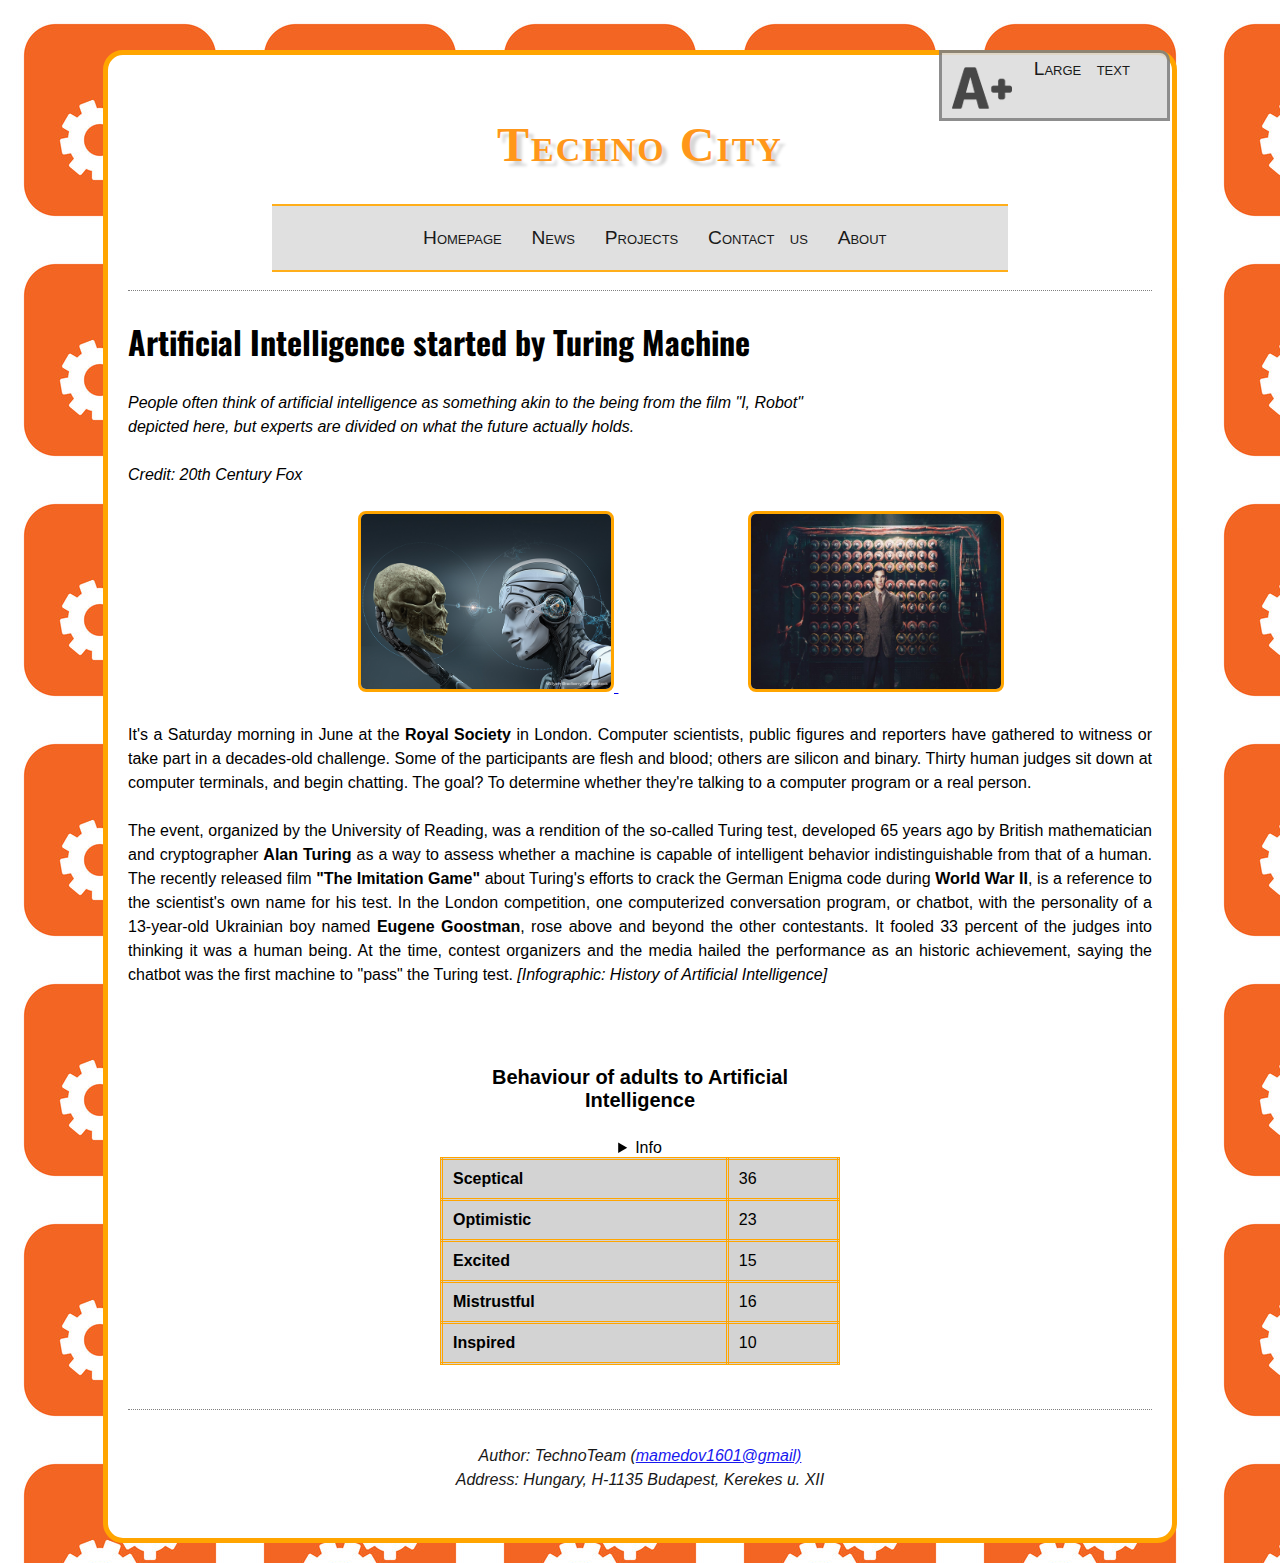
<file: StaticWebsite/index.html>
<!DOCTYPE html>
 <html lang="en">
 <head>
        <meta charset="utf-8">
		<meta name="viewport" content="width=device-width, initial-scale=1">
        <title>TechnoCity</title>
		<link rel="stylesheet" type="text/css" href="css/base.css" title="normal" >
		<link rel="alternate stylesheet" type="text/css" href="css/large.css" title="large">
		<script  src="scripts/styleswitcher.js"></script>		
</head>
	<body>
<header>
	<h1 style="font-family:verdana;">Techno City</h1>	
	<nav id="forvisualimpairment"><a id="largetext" href="#" onclick="setActiveStyleSheet('large'); return false;"><span class="icon"></span>Large text</a>
	<a id="normaltext" href="#" onclick="setActiveStyleSheet('normal'); return false;"><span class="icon"></span>Normal text</a></nav>
     <nav id="innerpagemenu">
	   <ul>
		 <li><a href="#Home" title="Back to Home">Homepage</a></li>
		 <li><a href="news.html"  title="Click for breaking news">News</a></li>
		 <li><a href="project.html" title="Go to Project Gallery">Projects</a></li>
		 <li><a href="form.html" title="Connect us">Contact us</a></li>
		 <li><a href="about.html"  title="All about TechnoCity">About</a></li>
	   </ul>
	</nav>
</header> 
<hr>
<article>
<h2>Artificial Intelligence started by Turing Machine</h2>
<p><i>People often think of artificial intelligence as something akin to the being from the film "I, Robot"<br> depicted here, but experts are divided on what the future actually holds.<br><br>
Credit: 20th Century Fox</i><br><br>

<a target="_blank" href="https://www.google.az/search?q=artificial+intelligence&client=opera&hs=r2u&source=lnms&tbm=isch&sa=X&ved=0ahUKEwiMwo-O7-TaAhXL2ywKHfdyA80Q_AUICigB&biw=1366&bih=604#imgrc=Ko8ybNdKFDLamM:">
<img src="media/AI.jpg" alt="Artificial_Intelligence" width="250" height="175" id="TM">
</a>

<a target="_blank" href="https://www.google.az/search?client=opera&hs=8gF&biw=1366&bih=604&tbm=isch&sa=1&ei=v4zoWuHXIsOcsgHLiamQBQ&q=turing+machine+benedict&oq=turing+machine+benedict&gs_l=psy-ab.3...18451.23716.0.24053.10.10.0.0.0.0.147.1135.3j7.10.0....0...1.1.64.psy-ab..0.4.500...0j0i30k1j0i8i30k1j0i24k1j0i13k1.0.qB1h0bFkCnI#imgrc=6YSIviYp8EG2UM:">
<img src="media/Turingmach.jpg" alt="Turing_Machine" width="250" height="175" id="TM2">
</a>


<br><br>
It's a Saturday morning in June at the <b>Royal Society</b> in London. Computer scientists, public figures and reporters have gathered to witness or take part in a decades-old challenge. Some of the participants are flesh and blood; others are silicon and binary. Thirty human judges sit down at computer terminals, and begin chatting. The goal? To determine whether they're talking to a computer program or a real person.<br><br>
The event, organized by the University of Reading, was a rendition of the so-called Turing test, developed 65 years ago by British mathematician and cryptographer <b>Alan Turing</b> as a way to assess whether a machine is capable of intelligent behavior indistinguishable from that of a human. The recently released film <b>"The Imitation Game"</b> about Turing's efforts to crack the German Enigma code during <b>World War II</b>, is a reference to the scientist's own name for his test.
In the London competition, one computerized conversation program, or chatbot, with the personality of a 13-year-old Ukrainian boy named <b>Eugene Goostman</b>, rose above and beyond the other contestants. It fooled 33 percent of the judges into thinking it was a human being. At the time, contest organizers and the media hailed the performance as an historic achievement, saying the chatbot was the first machine to "pass" the Turing test. <i>[Infographic: History of Artificial Intelligence]</i>
</p>
</article>
<br><br>

<article id="Table">		
	    <table>
		<caption>
		<h4><strong>Behaviour of adults to Artificial Intelligence</strong></h4>
		
		<details>
		<summary>Info</summary>
		<p>Statistics with numbers indicate corresponding behaviour in  (% - percentage)  on the right. </p>
		</details>
		</caption>
		
		<tr>
		   <th>Sceptical</th>	
		   <td>36</td>
		</tr>
		
		<tr>
		   <th>Optimistic</th>	 
		   <td>23</td>
		</tr>
		
		<tr>
		   <th>Excited</th>	 
		   <td>15</td>
		</tr>
		
		<tr>
		   <th>Mistrustful</th>	 
		   <td>16</td>
		</tr>
		
		<tr>
		   <th>Inspired</th>	 
		   <td>10</td>
		</tr>
	    </table>


</article>
<br><br>
<hr>
<footer>
<address>
 <p>Author: TechnoTeam (<a href="mailto:mamedov1601@gmail.com)">mamedov1601@gmail)</a><br>
  Address: Hungary, H-1135 Budapest, Kerekes u. XII</p>
  </address>
</footer>
	</body>
</html>
</file>
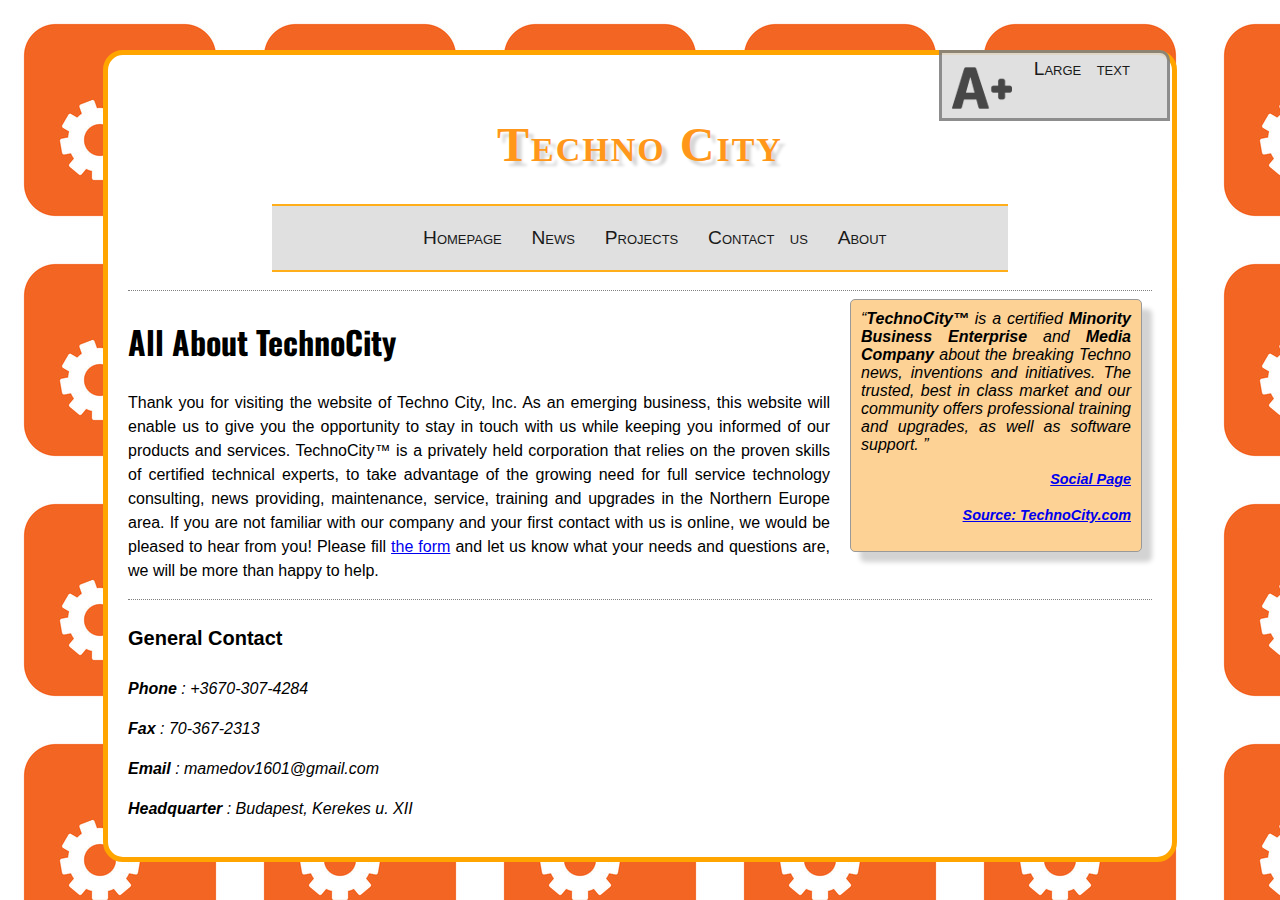
<file: StaticWebsite/about.html>
<!DOCTYPE html>


<html lang="en">
 <head>
	 <meta charset="utf-8">
        <title>TechnoCity</title>
		<link rel="stylesheet" type="text/css" href="css/base.css" title="normal" >
		<link rel="alternate stylesheet" type="text/css" href="css/large.css" title="large">
		<script src="scripts/styleswitcher.js"></script>		
</head>
	<body>
<header>
	<h1 style="font-family:verdana;">Techno City</h1>	
	<nav id="forvisualimpairment"><a id="largetext" href="#" onclick="setActiveStyleSheet('large'); return false;"><span class="icon"></span>Large text</a>
	<a id="normaltext" href="#" onclick="setActiveStyleSheet('normal'); return false;"><span class="icon"></span>Normal text</a></nav>
     <nav id="innerpagemenu">
	   <ul>
	     <li><a href="index.html" title="Back to Home">Homepage</a></li>
		 <li><a href="news.html"  title="Click for breaking news">News</a></li>
		 <li><a href="project.html" title="Go to Project Gallery">Projects</a></li>
		 <li><a href="form.html" title="Connect us">Contact us</a></li>
		 <li><a href="about.html"  title="All about TechnoCity">About</a></li>
	   </ul>
	</nav>
</header> 
<hr>

<article  id="description">
<aside>
<q><b>TechnoCity™</b> is a certified <b>Minority Business Enterprise</b> and <b>Media Company</b> about the breaking Techno news, inventions and initiatives. The trusted, best in class market and our community offers professional training and upgrades, as well as software support. </q>
<p><a href="https://twitter.com/technews_today">Social Page</a></p>
<p><a href = "index.html">Source: TechnoCity.com</a></p>
</aside>
</article>


<article>
<h2>All About TechnoCity</h2>
<p>Thank you for visiting the website of Techno City, Inc. As an emerging business, this website will enable us to give you the opportunity to stay in touch with us while keeping you informed of our products and services.

TechnoCity™ is a privately held corporation that relies on the proven skills of certified technical experts, to take advantage of the growing need for full service technology consulting, news providing, maintenance, service, training and upgrades in the Northern Europe area.

If you are not familiar with our company and your first contact with us is online, we would be pleased to hear from you! Please fill <a href = "form.html">the form</a> and let us know what your needs and questions are, we will be more than happy to help.
</p>
<hr>
<h4> General Contact </h4>
<address>
<p> <b>Phone</b> : +3670-307-4284 </p>
<p> <b>Fax</b> : 70-367-2313 </p>
<p> <b>Email</b> : mamedov1601@gmail.com </p>
<p> <b>Headquarter</b> : Budapest, Kerekes u. XII </p>
</address>
</article>

	</body>
</html>
</file>
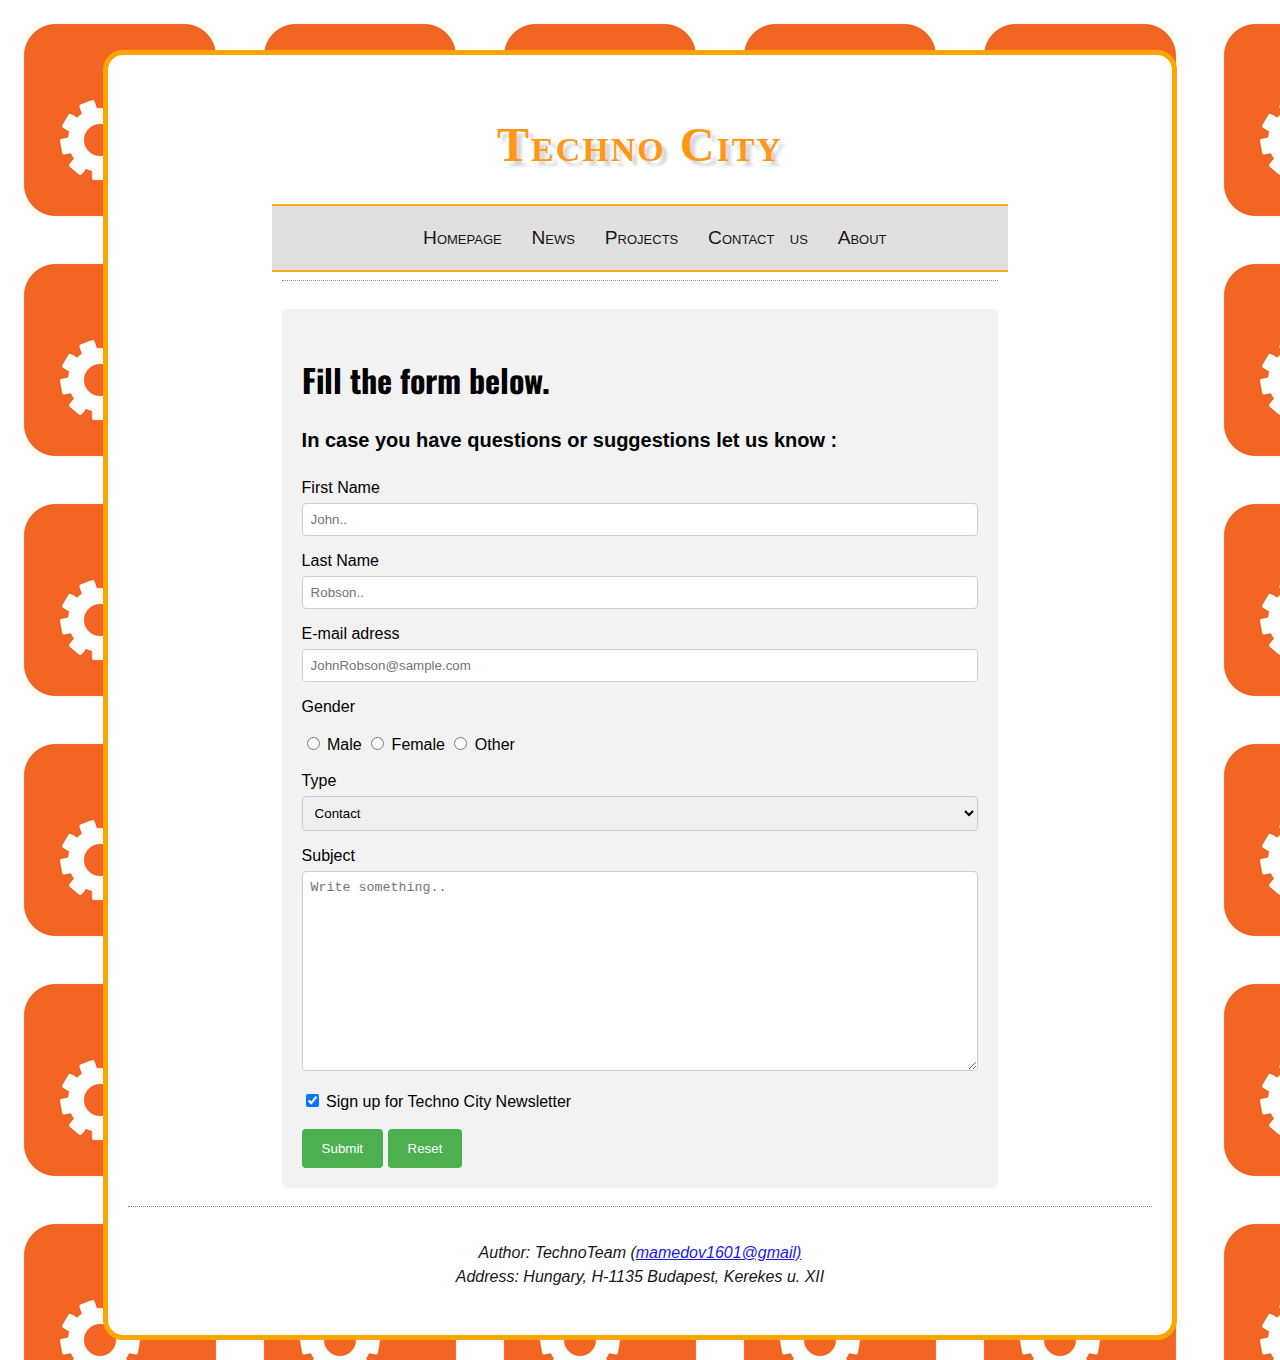
<file: StaticWebsite/form.html>
<!DOCTYPE html>
 <html lang="en">
	<head>
		<meta charset="utf-8">
		<title>TechnoCity</title>
		<link rel="stylesheet" type="text/css" href="css/base.css">
	</head>
	<body>
<header>
	<h1 style="font-family:verdana;">Techno City</h1>
	<nav id="innerpagemenu">
	<ul>
	     <li><a href="index.html" title="Back to Home">Homepage</a></li>
		 <li><a href="news.html"  title="Click for breaking news">News</a></li>
		 <li><a href="project.html" title="Go to Project Gallery">Projects</a></li>
		 <li><a href="form.html" title="Connect us">Contact us</a></li>
		 <li><a href="about.html"  title="All about TechnoCity">About</a></li>
	   </ul>
	</nav>
	<hr>
</header>

<main>
<div class="container">
 <form action="mailto:mamedov1601@gmail.com" method="post" enctype="text/plain">
      <h2>Fill the form below.</h2>
       <h4>In case you have questions or suggestions let us know : </h4>
	  
     <label for="fname">First Name</label>
     <input type="text" id="fname" name="firstname" placeholder="John..">
	 
	 <label for="lname">Last Name</label>
    <input type="text" id="lname" name="lastname" placeholder="Robson..">
	
	 <label for="e-mail">E-mail adress</label>
    <input type="text" id="e-mail" pattern="[^ @]*@[^ @]*" placeholder="JohnRobson@sample.com">
		
	<label> Gender </label>
<br/><br/>
  <input type="radio" name="gender" value="male"> Male
  <input type="radio" name="gender" value="female"> Female
  <input type="radio" name="gender" value="other"> Other
 <br/><br/> 
  <label for="type">Type</label>  
	<select id="type" name="Choices">
      <option value="con">Contact</option>
      <option value="rep">Report</option>
      <option value="sug">Suggestion</option>
	  <option value="oth">Other</option>
    </select>

	<label for="subject">Subject</label>
    <textarea id="subject" name="subject" placeholder="Write something.." style="height:200px"></textarea>
	
	<label>
      <input type="checkbox" checked="checked" name="subscribe"> Sign up for Techno City Newsletter <br/><br/>
    </label>


    <input type="submit" value="Submit">
	<input type="reset" value="Reset">


  </form>
</div>
</main>

<hr>



<footer>
<address>
<p>Author: TechnoTeam (<a href="mailto:mamedov1601@gmail.com)">mamedov1601@gmail)</a><br>
  Address: Hungary, H-1135 Budapest, Kerekes u. XII</p>
</address>

</footer>


	</body>
</html>
</file>
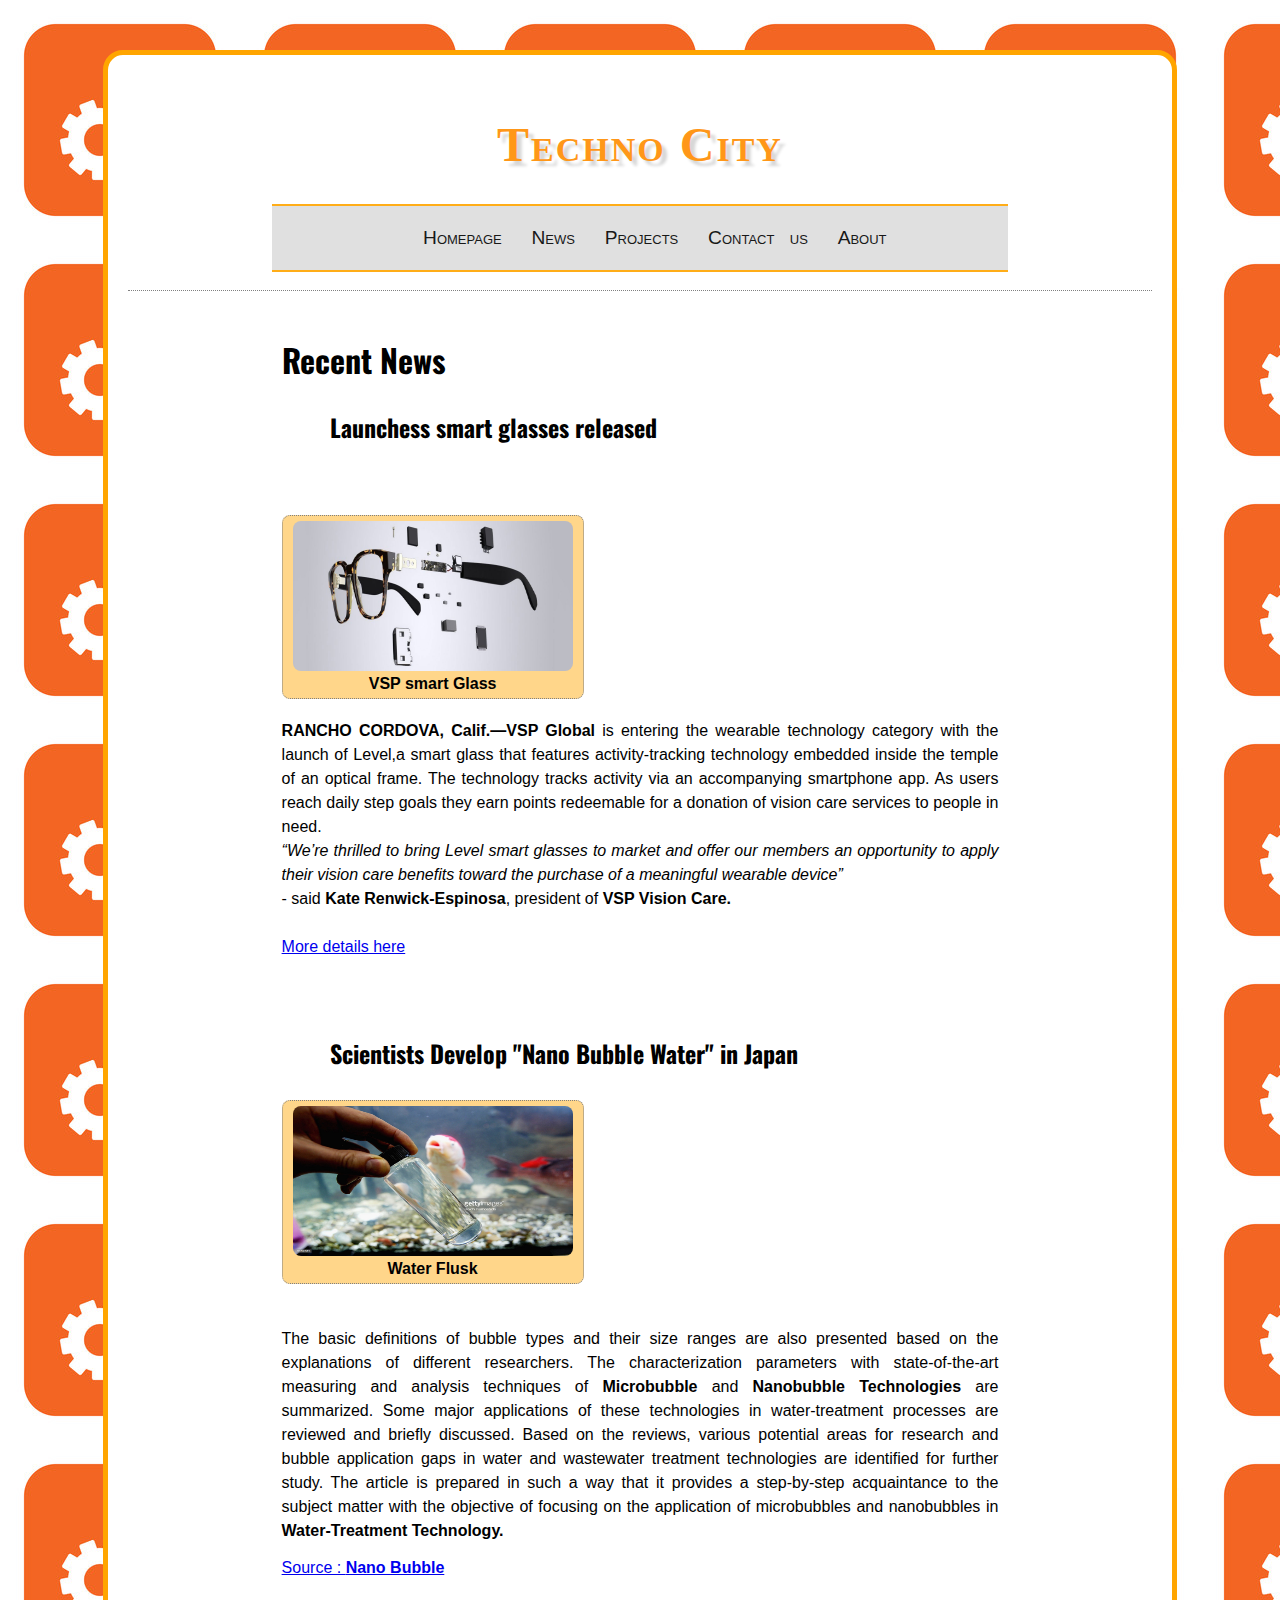
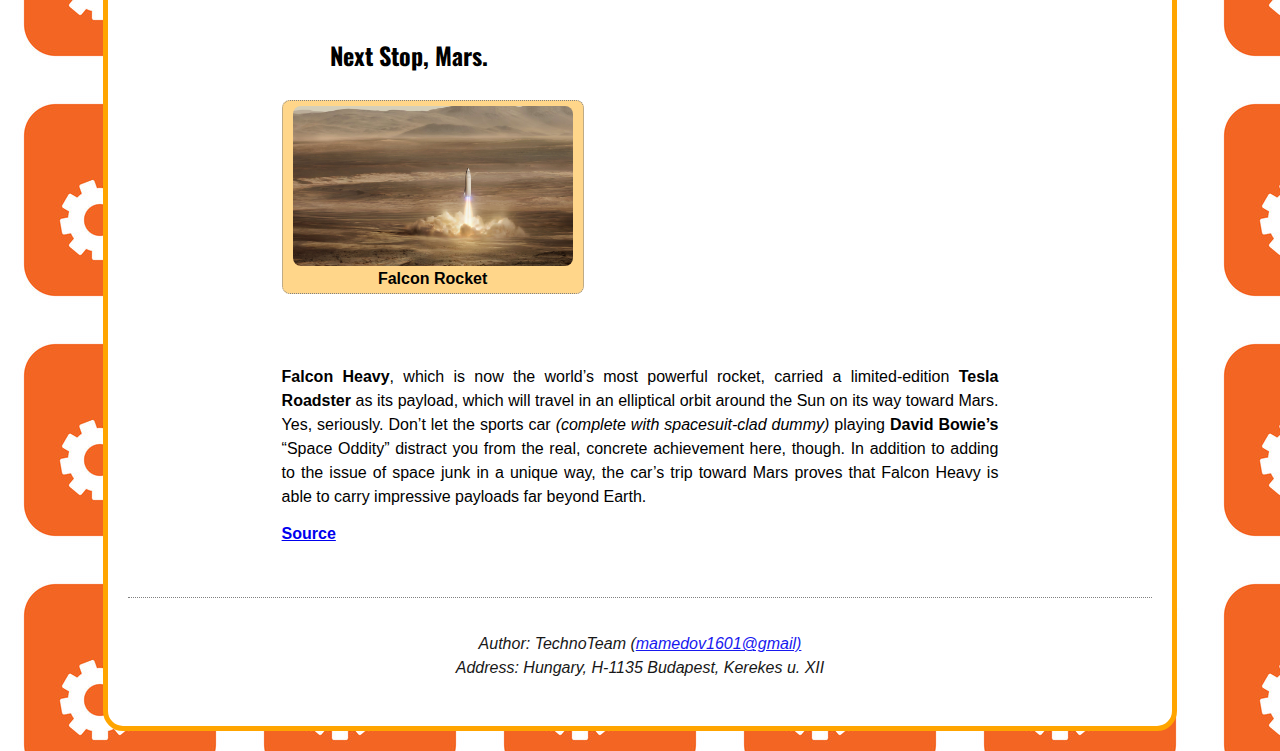
<file: StaticWebsite/news.html>
<!DOCTYPE html>
 <html lang="en">
 <head>
        <meta charset="utf-8">
        <title>Techno City</title>
		<link rel="stylesheet" type="text/css" href="css/base.css" title="normal" >
		<link rel="alternate stylesheet" type="text/css" href="css/large.css" title="large">
</head>
	<body>
<header>
	<h1 style="font-family:verdana;">Techno City</h1>	
     <nav id="innerpagemenu">
	   <ul>
	     <li><a href="index.html" title="Back to Home">Homepage</a></li>
		 <li><a href="news.html"  title="Click for breaking news">News</a></li>
		 <li><a href="project.html" title="Go to Project Gallery">Projects</a></li>
		 <li><a href="form.html" title="Connect us">Contact us</a></li>
		 <li><a href="about.html"  title="All about TechnoCity">About</a></li>
	   </ul>
	</nav>
</header> 
<hr>
<main>
  <style>
img {
    border-radius: 8px;
}
</style>
<article id="Pictures1">
  <h2>Recent News</h2>
  <h3>Launchess smart glasses released </h3> 
  <br><br>
<figure>
	<img src="media/Glass.jpg" alt="VSPsmart" width="280" height="150">
	<figcaption>VSP smart Glass</figcaption>
</figure>  
<br><br><br><br><br><br><br><br><br><br><br>
   <p>   
<b>RANCHO CORDOVA, Calif.—VSP Global</b> is entering the wearable technology category with the launch of Level,a smart glass that features activity-tracking technology embedded inside the temple of an optical frame. The technology tracks activity via an accompanying smartphone app. As users reach daily step goals they earn points redeemable for a donation of vision care services to people in need.<q>We’re thrilled to bring Level smart glasses to market and offer our members an opportunity to apply their vision care benefits toward the purchase of a meaningful wearable device</q> - said <b>Kate Renwick-Espinosa</b>, president of <b>VSP Vision Care.</b><br><br>
<a href="https://www.prnewswire.com/news-releases/vsp-global-launches-level-smart-glasses-300601611.html" title="Click for source" >More details here</a> 
 </p> <br><br>


  <h3> Scientists Develop "Nano Bubble Water" in Japan </h3><br><br><br><br>
 <figure> 
  <img src="media/3102615.jpg" alt="Bubble water" width="280" height="150">
  <figcaption>Water Flusk</figcaption>
  </figure>
  <br><br><br><br><br><br><br><br>
  <p>The basic definitions of bubble types and their size ranges are also presented based on the explanations of different researchers.
   The characterization parameters with state-of-the-art measuring and analysis techniques of <b>Microbubble</b> and <b>Nanobubble Technologies</b> are summarized. Some major applications of these technologies in water-treatment processes are reviewed and briefly discussed. Based on the reviews, various potential areas for research and bubble application gaps in water and wastewater treatment technologies are identified for further study. The article is prepared in such a way that it provides a step-by-step acquaintance to the subject matter with the objective of focusing on the application of microbubbles and nanobubbles in <b>Water-Treatment Technology.</b> </p>
  <a href="https://www.nanobubble.com.au/" title="Click for more details" >Source : <b>Nano Bubble</b></a>
  <br><br><br>
 <h3 > Next Stop, Mars. </h3>
 <br/><br/><br/><br/><br/><br/><br/><br/><br/><br/><br/><br/>
  <figure>
 <img src="media/mars-launch.jpg" alt="Mars Departure" width="280" height="160">
  <figcaption>Falcon Rocket</figcaption>
  </figure>
  <br><br>
  <p><b>Falcon Heavy</b>, which is now the world’s most powerful rocket, carried a limited-edition <b>Tesla Roadster</b> as its payload, which will travel in an elliptical orbit around the Sun on its way toward Mars. Yes, seriously.

Don’t let the sports car <i>(complete with spacesuit-clad dummy)</i> playing <b>David Bowie’s</b> “Space Oddity” distract you from the real, concrete achievement here, though. In addition to adding to the issue of space junk in a unique way, the car’s trip toward Mars proves that Falcon Heavy is able to carry impressive payloads far beyond Earth.</p>
<a href="http://www.spacex.com/falcon-heavy" title="Click for more details" ><b>Source</b></a>
<br><br><br>


</article>

</main>

<hr>

<footer>
<address>
 <p>Author: TechnoTeam (<a href="mailto:mamedov1601@gmail.com)">mamedov1601@gmail)</a><br>
  Address: Hungary, H-1135 Budapest, Kerekes u. XII</p>
  </address>
</footer>



</body>
</html>
</file>
<file: StaticWebsite/css/base.css>
/* custom fonts */ 
 @import 'https://fonts.googleapis.com/css?family=Oswald';
 
 
/* html tag properties */
html {
	background-image: url("org.jpg");
	background-color: white;
}

/* body properties */
 body {
	font-family: Arial, Verdana, sans-serif;
	background-color:white;
	width:80%;
	padding:20px; 
	margin:20px auto;
	margin-top:50px;
	border:5px solid orange;
	border-radius:20px;
	background-repeat: no-repeat, repeat-x;
}

header { text-align:center;}

section { text-align : center;}

h1 {
	font-family: 'verdana', serif;
    text-shadow: 2px 2px 2px #ccc;
	color: #FF8C00;
}


 
p {
 text-align:justify;
 }

 
a[href="#innerpagemenu"]    {text-decoration:none;  }

   
header nav  ul  li  {
    display:inline;  
    white-space: nowrap;
    }
 
header nav a {
    text-decoration:none;
    font-variant:small-caps;
    font-size:1.5em;
}
 
header nav {
    background-color:#ddd;
    padding:5px 5px 5px 10px;
    margin-left:-10px;
    margin-right:-10px;
    border-top:2px solid orange;
    border-bottom:2px solid orange;	
    white-space: nowrap;
	word-spacing: 10px;
    }
 
 
article+nav {
    text-align:right;
    padding-right:30px;
    margin-bottom:20px;
    } 
	
/* headings */
h1,h2,h3 {
    font-family: 'Oswald', sans-serif;
}

p{text-align: justify}
 
 header,footer{
	 opacity: 0.9;
 }
 
 header {border-radius:10px 10px 0 0}
 
footer {border-radius:0 0 10px 10px}

header, main, footer {
    width:70%;
    min-width:400px;
    max-width:1000px;
    margin-left:auto;
    margin-right:auto;
    margin-top:0;
    margin-bottom:0;
    background-color:white;
    padding:10px;
    }
   
header, footer {opacity:0.9;}
   

h1 {
	font-size:3em;
	text-shadow: lightgray 5px 5px 3px;
	font-variant:small-caps;
	letter-spacing:2px;
	text-align:center;
}
h2 {
	font-size:2em;
}

h3 {
	font-size:1.5em;
	text-indent:2em;
}
h4 {
	font-size:1.25em
}

article:last-of-type {border:0;}

/* other settings */
figcaption {
	text-align:center;
	font-weight:bold
}

p {
	text-align:justify;
	line-height:1.5em;
}

q {font-style:italic}

/*img  {width:80%; height:auto;}*/
video {width:65%; height:auto;}

div#introduction  {
padding:20px;
background-color:lightyellow;
margin:10px;
border:1px dotted gray;
}

#introduction h2+p {text-align:right}

/* table settings */

table {border-collapse:collapse;}
th {text-align:left}
table {width:400px;}
th,td {border:3px solid orange}


/* structural elements */
aside {
	float:right;
	margin:10px;
	background-color:lightgray;
}

footer p, nav#fomenu  {
	text-align:center;
}

	

hr {
	border:0;
	border-bottom:1px dotted gray;
}

/* form */


 input[type=text], select, textarea {
 width: 100%; 
    padding: 8px;  
    border: 1px solid #ccc;
    border-radius: 4px; 
    box-sizing: border-box; 
    margin-top: 6px; 
    margin-bottom: 16px; 
    resize: vertical;
}


input[type=submit] {
    background-color: #4CAF50;
    color: white;
    padding: 12px 20px;
    border: none;
    border-radius: 4px;
    cursor: pointer;
}
input[type=reset] {
    background-color: #4CAF50;
    color: white;
    padding: 12px 20px;
    border: none;
    border-radius: 4px;
    cursor: pointer;
}


input[type=submit]:hover {
    background-color: #EE7600;
}
input[type=reset]:hover {
    background-color: #EE7600;
}

.container {
    border-radius: 5px;
    background-color: #f2f2f2;
    padding: 20px;
}

header nav a {
    text-decoration:none;
	font-variant:small-caps;
    font-size:1.2em;
	margin-right:0.8em;
}


nav#forvisualimpairment {
    position:absolute;
    width:210px;
    right:120px;
    top:50px;
    border:3px solid gray;
    border-radius:0 10px 0 0 ;
    }
 
nav#forvisualimpairment span {
    background-image:url("icons.png");
    background-repeat:no-repeat;
    display:inline-block;
    width:60px;
    height:55px;
    margin-right:5px;
    background-position:-240px 0px;
    float:left;
       
}
a#normaltext {display: none;}

header nav a:link {color:black;}
header nav a:visited {color:#7f1a1a;}
header nav a:hover {text-decoration:underline}
 
.screenreader a {position:absolute; left:-9999px;}
.screenreader a:focus {position:static; background:white}

article#description  aside {
  float:right;
  width:270px;
  font-style:italic;
  border:1px solid #999;
  background-color:#fdd295;
  padding:10px;
  margin:0 10px 10px 20px;
  border-radius:5px;
  box-shadow:10px 10px 5px lightgray;
}
 
article#description  aside p {
    text-align:right;
    font-weight:bold;
    font-size:90%;
    }
q {
    text-align:justify;
    display:block} 

	
article#Pictures1 figure {
    border:1px dotted gray;
    width:290px;
    padding:5px;
    position:absolute;
    margin:0;
    background-color:#ffd68a;
    text-align:center;
    transition: background linear 1s;
    border-radius:10px;
}


article#Pictures1 figure:nth-of-type(1) {
	margin-top:10px;
	border-radius:8px;
    }
   
article#Pictures1 figure:hover {
    border:2px solid #d57d02;
    z-index:10;
    background-color:#ffa500;
 }
    
 
article#Pictures1 figure:nth-of-type(2) {
    top: 1100px;
    border-radius: 8px;
}
 
article#Pictures1 figure:nth-of-type(3) {
    top:1700px;
    border-radius: 8px;
}

#TM {
	border: 3px solid orange;
	border-radius: 8px;
    margin-left: 230px;
} 
#TM2 {
	border-radius: 8px;
	border: 3px solid orange;
	margin-left: 130px;
	
}
#TM:hover {
	border:5px solid #d57d02;
    z-index:10;
    background-color:#ffa500;
}
#TM2:hover {
	border:5px solid #d57d02;
    z-index:10;
    background-color:#ffa500;
}

article#Table table {
    border-collapse:collapse;
    border:3px double orange;
    margin:auto;
}
 
article#Table table {background-color:#D3D3D3 }
 
article#Table table td, th {
    border:3px double orange;
    padding:10px;
}
</file>
<file: StaticWebsite/css/large.css>
/* large text for people with visual impairement */

@import url('base.css');
body {
	font-size:2em;
	
}

a#largetext {display: none;}
a#normaltext {display: block;}

header, main, footer {
	width:90%;
	max-width:1200px;
	}
	
nav#forvisualimpairment { width:400px;}	

nav#forvisualimpairment span {
	background-image:url("icons.png");
	background-position:-330px 0px;
	
		
}
</file>
